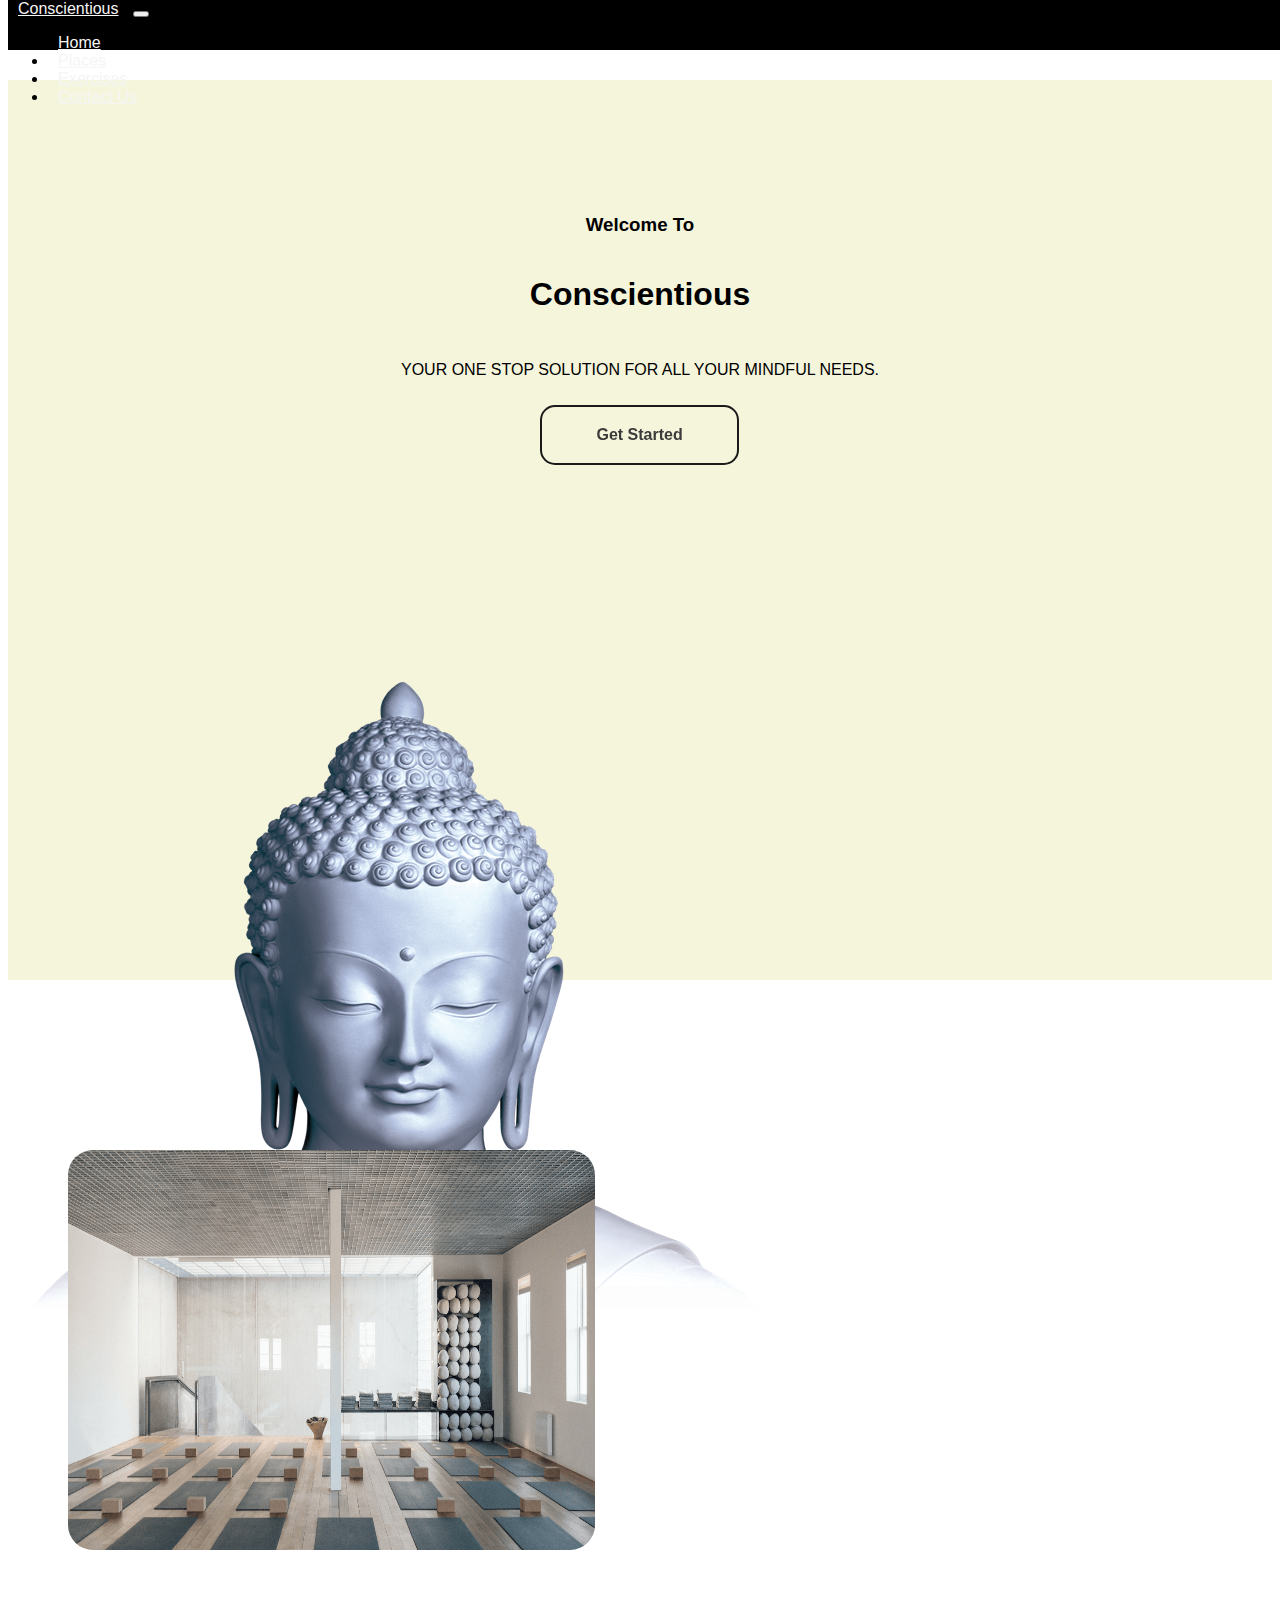
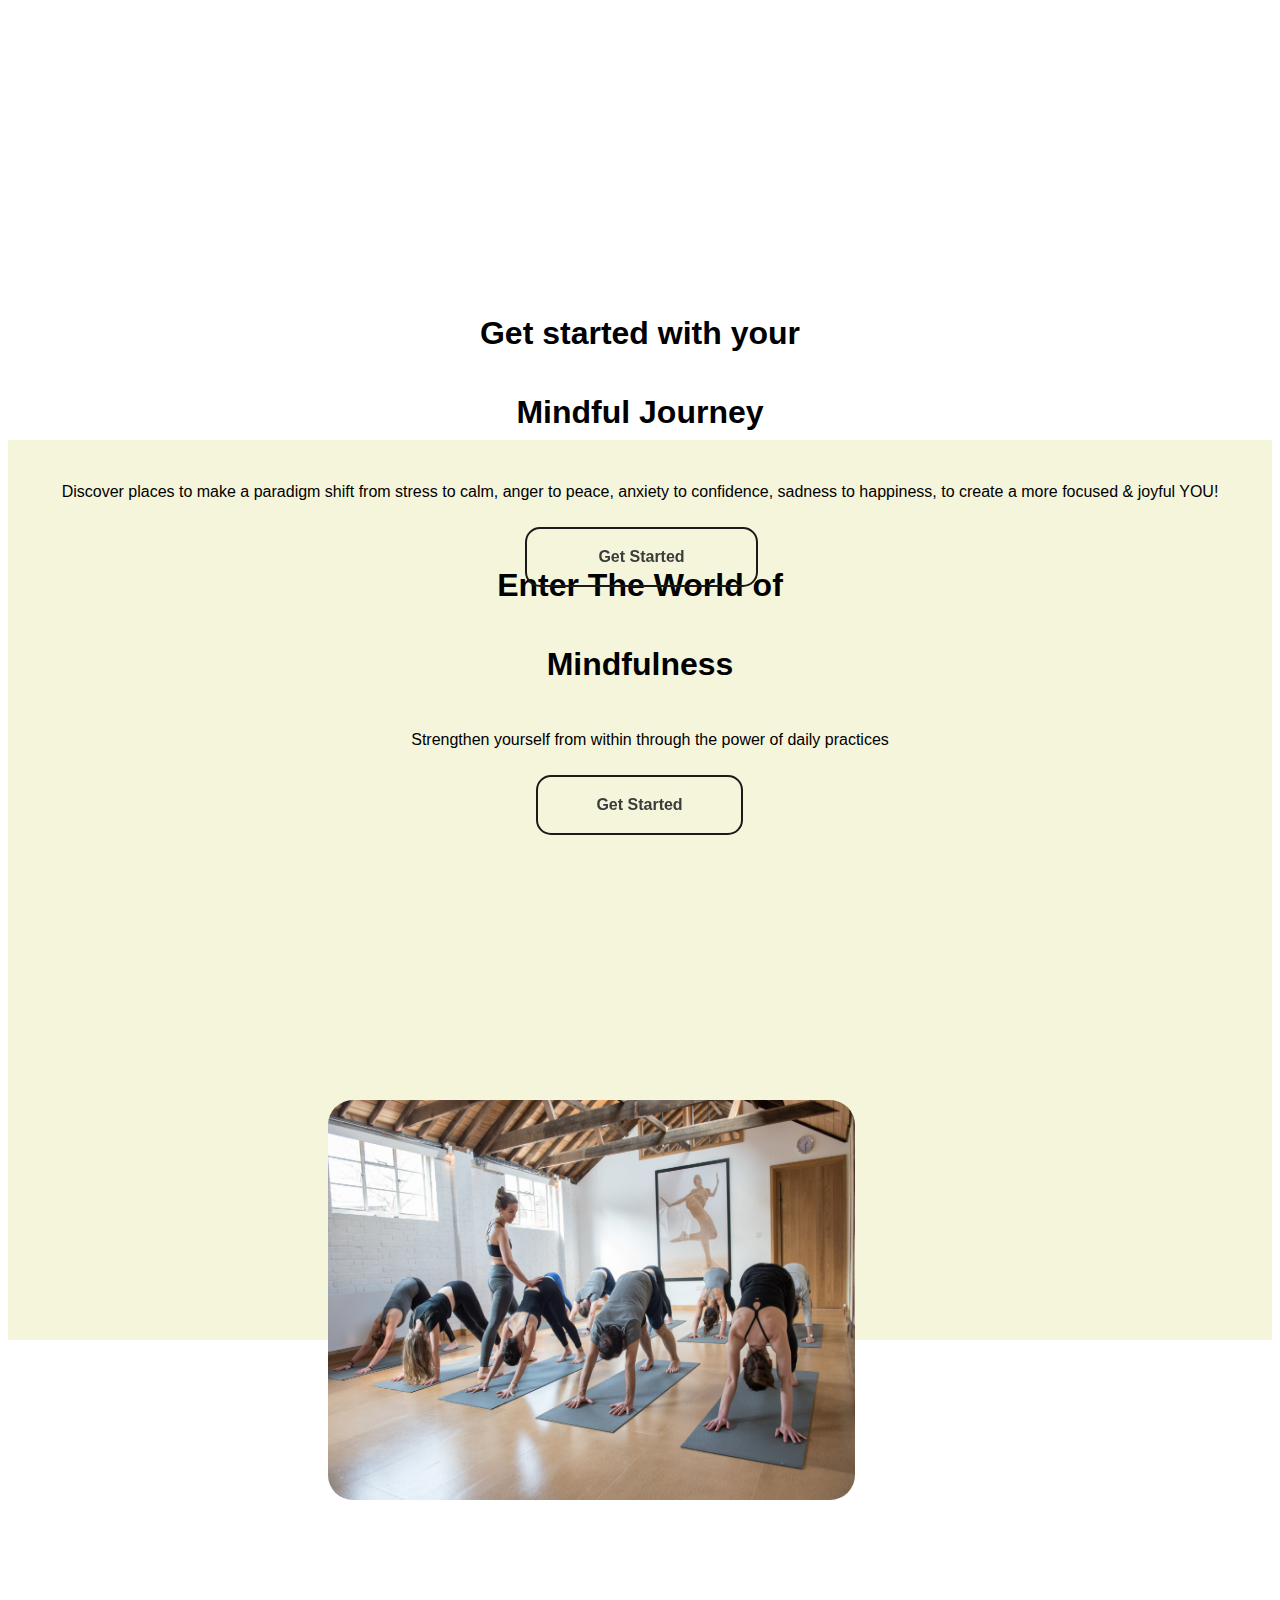
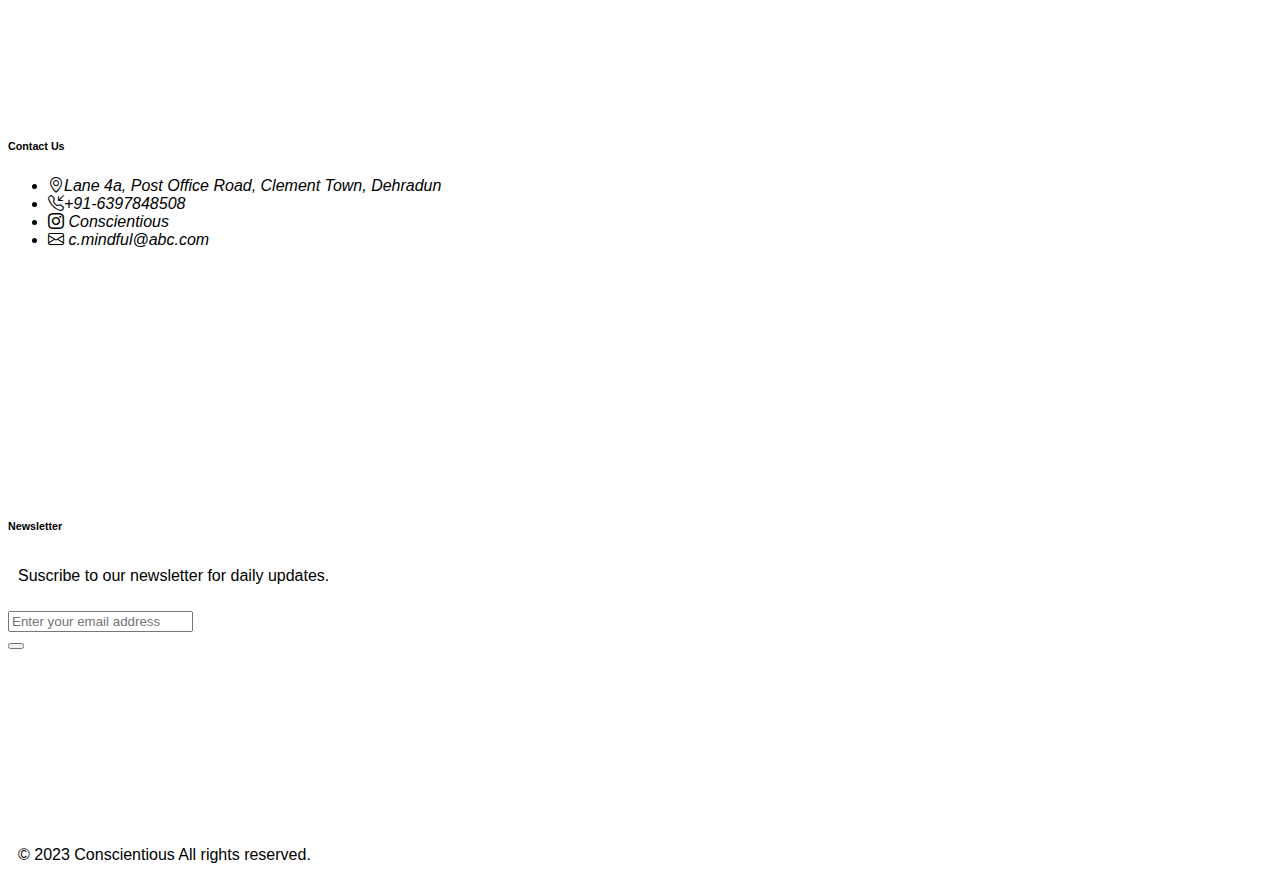
<file: index.html>
<!DOCTYPE html>
<html>
<head>
<link href="https://cdn.jsdelivr.net/npm/bootstrap@5.0.2/dist/css/bootstrap.min.css" rel="stylesheet" integrity="sha384-EVSTQN3/azprG1Anm3QDgpJLIm9Nao0Yz1ztcQTwFspd3yD65VohhpuuCOmLASjC" crossorigin="anonymous">
<link href="index.css" rel="stylesheet" type="text/css">
<script src="https://cdn.jsdelivr.net/npm/bootstrap@5.0.2/dist/js/bootstrap.bundle.min.js" integrity="sha384-MrcW6ZMFYlzcLA8Nl+NtUVF0sA7MsXsP1UyJoMp4YLEuNSfAP+JcXn/tWtIaxVXM" crossorigin="anonymous"></script>
<script src="https://cdn.jsdelivr.net/npm/@popperjs/core@2.9.2/dist/umd/popper.min.js" integrity="sha384-IQsoLXl5PILFhosVNubq5LC7Qb9DXgDA9i+tQ8Zj3iwWAwPtgFTxbJ8NT4GN1R8p" crossorigin="anonymous"></script>
<script src="https://cdn.jsdelivr.net/npm/bootstrap@5.0.2/dist/js/bootstrap.min.js" integrity="sha384-cVKIPhGWiC2Al4u+LWgxfKTRIcfu0JTxR+EQDz/bgldoEyl4H0zUF0QKbrJ0EcQF" crossorigin="anonymous"></script>
<link rel="stylesheet" href="https://cdn.jsdelivr.net/npm/bootstrap-icons@1.10.3/font/bootstrap-icons.css">
</head>
<body>
  <nav class="navbar navbar-expand-lg navbar-light" id="nav" >
    <div class="container-fluid">
      <a class="navbar-brand" href="#" id="nav-item">Conscientious</a>
      <button class="navbar-toggler" type="button" data-bs-toggle="collapse" data-bs-target="#navbarNavDropdown" aria-controls="navbarNavDropdown" aria-expanded="false" aria-label="Toggle navigation">
        <span class="navbar-toggler-icon"></span>
      </button>
      <div class="collapse navbar-collapse" id="navbarNavDropdown">
        <ul class="navbar-nav">
          <li class="nav-item">
            <a class="nav-link active" aria-current="page" href="#" id="nav-item">Home</a>
          </li>
          <li class="nav-item">
            <a class="nav-link" href="./second.html" id="nav-item">Places</a>
          </li>
          <li class="nav-item">
            <a class="nav-link" href="./third.html" id="nav-item">Exercises</a>
          </li>
          <li class="nav-item">
            <a class="nav-link" href="#footer" id="nav-item">Contact Us</a>
          </li>
 
            </ul>
          </li>
        </ul>
      </div>
      
    </div>
  </nav>
    <div class="container-fluid" id="banner">
      <div class="row">
        <div class="col" id="bannerContent1">
          <div class="container-fluid">
            <div class="row" id="contentrow">
              <h3 id="welcome">Welcome To</h3>
            </div>
            <div class="row" id="contentrow">
              <h1 id="welcome">Conscientious</h1>
            </div>
            <div class="row" id="contentrow">
              <p id="welcome">YOUR ONE STOP SOLUTION FOR ALL YOUR MINDFUL NEEDS.</p>
            </div>
            <div class="row" id="contentrow">
              <button class="button-28"  role="button"  onclick="window.location.href='#banner2'">Get Started</button>
  
            </div>
          </div>
        
        </div>
        <div class="col" id="bannercol1">
        </div>
      </div>
    </div>
    <div class="container-fluid" id="banner2">
      <div class="row">
        <div class="col" id="bannercol2">
            <img src="./images/yoga_centre1.png" width="527px" height="400px" style="border-radius:25px;">
          
        </div>
        <div class="col" id="bannerContent2">
          <div class="container-fluid">
            <div class="row" id="contentrow">
              <h1 id="second"> Get started with your </h1>
            </div>
            <div class="row" id="contentrow">
              <h1 id="second"> Mindful Journey</h1>
            </div>
            <div class ="row" id="contentrow">
              <p id="second1">Discover places to make a paradigm shift from stress to calm, anger to peace, anxiety to confidence, sadness to happiness, to create a more focused & joyful YOU!</p>
            </div>
            <div class="row" id="contentrow" style="margin-right:40%;">
              <button class="button-28" role="button" id="secondbutton" onclick="window.location.href='./second.html'">Get Started</button>
  
            </div>
          </div>
        </div>
        
      </div>
    </div>
    <div class="container-fluid" id="banner3">
      <div class="row">
 
        <div class="col" id="bannerContent3">
          <div class="container-fluid">
            <div class="row" id="contentrow">
              <h1 id="welcome"> Enter The World of </h1>
            </div>
            <div class="row" id="contentrow">
              <h1 id="welcome"> Mindfulness</h1>
            </div>
            <div class ="row" id="contentrow">
              <p id="welcome1">Strengthen yourself from within through the power of daily practices</p>
            </div>
            <div class="row" id="contentrow" >
              <button class="button-28" id="second" role="button" onclick="window.location.href='third.html'">Get Started</button>
  
            </div>
          </div>
          
        </div>
        <div class="col" id="bannercol3">
          <img src="./images/doing_yoga1.jpg" width="527px" height="400px" style="border-radius:25px;">
        
      </div>
        
      </div>
      <footer class="bg-white" id="footer">
        <div class="container py-5">
          <div class="row py-4">

           
            <div class="col" id="contact">
              <h6 class="text-uppercase font-weight-bold mb-4">Contact Us</h6>
              <ul class="list-unstyled mb-0">
                
                <li class="mb-2"><i class="bi bi-geo-alt">Lane 4a, Post Office Road, Clement Town, Dehradun</i></li>
                <li class="mb-2"><i class="bi bi-telephone-inbound">+91-6397848508</i></li>
                <li class="mb-2"><i class="bi bi-instagram"> Conscientious</i> </li>
                <li class="mb-2"><i class="bi bi-envelope"> c.mindful@abc.com</i></li>
                
              </ul>
            </div>
            <div class="col" id="newsletter">
              <h6 class="text-uppercase font-weight-bold mb-4">Newsletter</h6>
              <p class="text-muted mb-4">Suscribe to our newsletter for daily updates.</p>
              <div class="p-1 rounded border">
                <div class="input-group">
                  <input type="email" placeholder="Enter your email address" aria-describedby="button-addon1" class="form-control border-0 shadow-0">
                  <div class="input-group-append">
                    <button id="button-addon1" type="submit" class="btn btn-link"><i class="fa fa-paper-plane"></i></button>
                  </div>
                </div>
              </div>
            </div>
          </div>
        </div>
    
    
        <div class="bg-light py-4">
          <div class="container text-center">
            <p class="text-muted mb-0 py-2">© 2023 Conscientious All rights reserved.</p>
          </div>
        </div>
      </footer>
    </div>



</body>
</html>
</file>
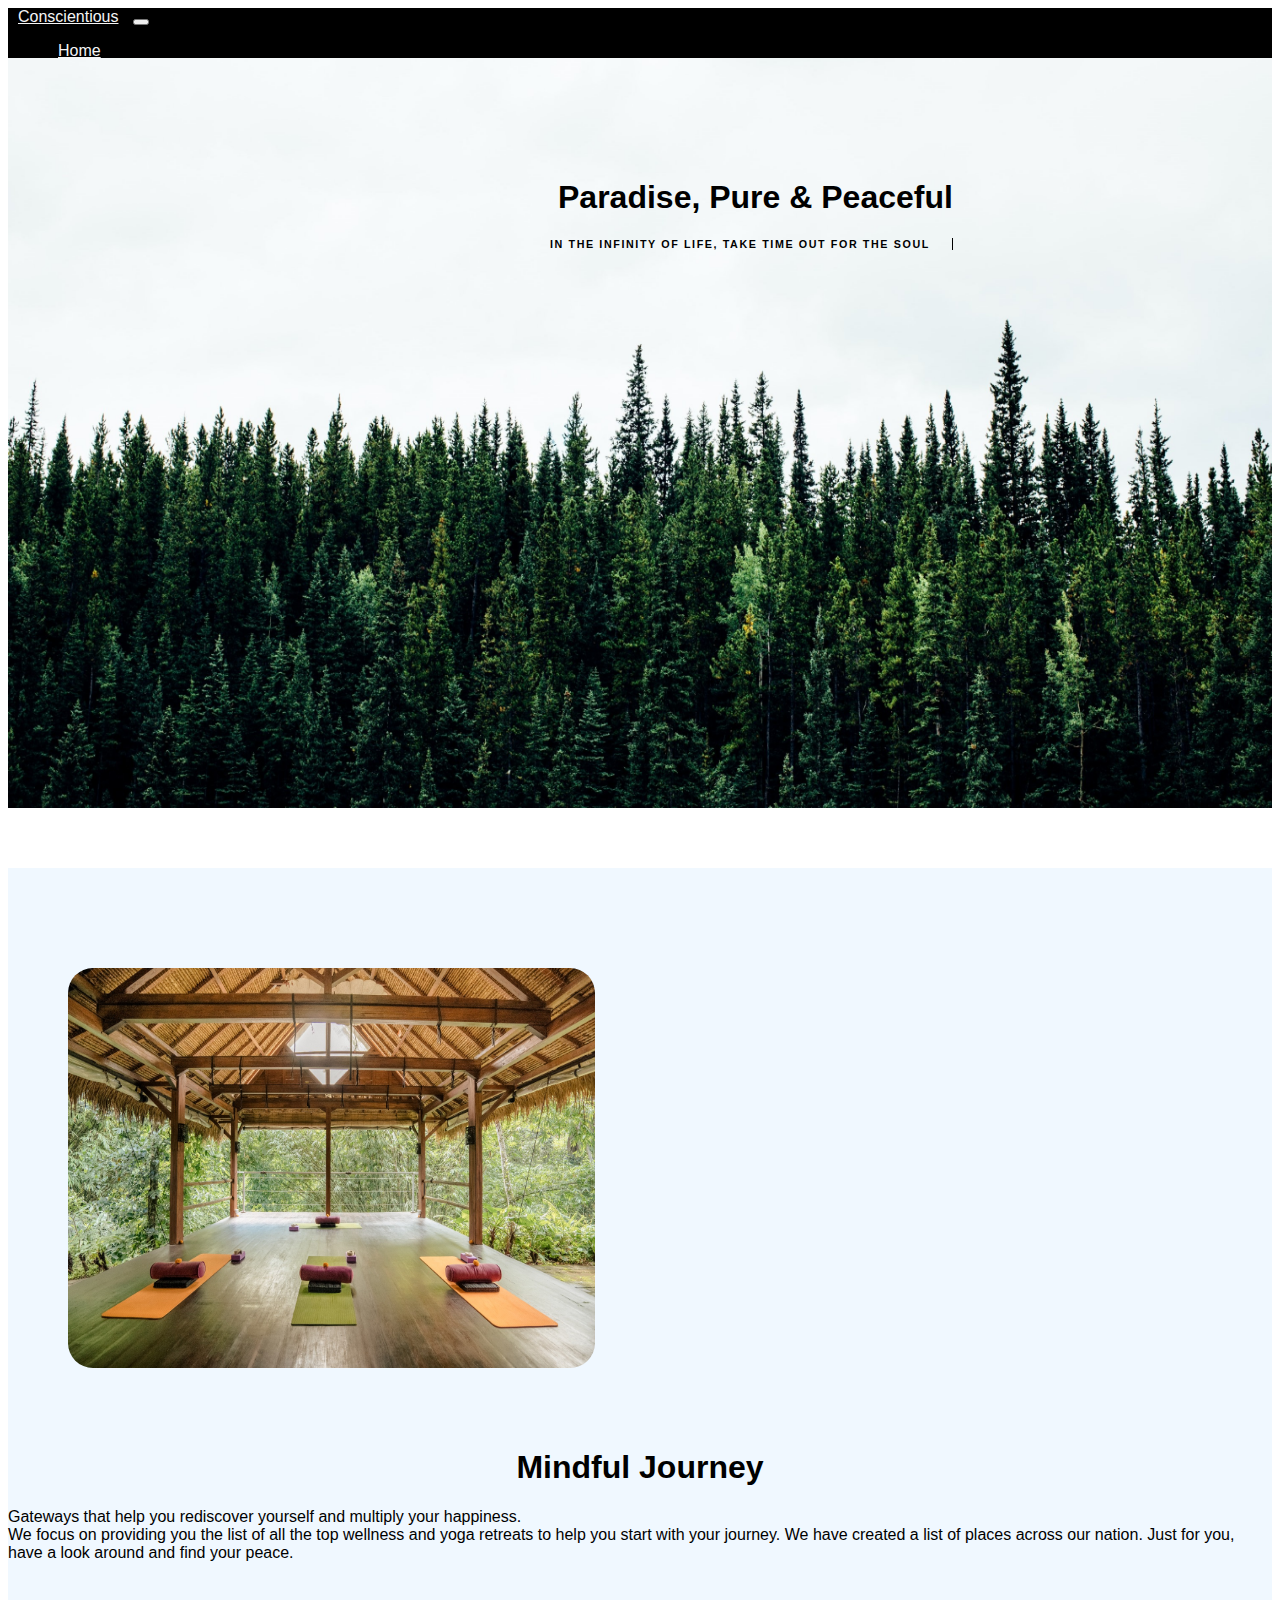
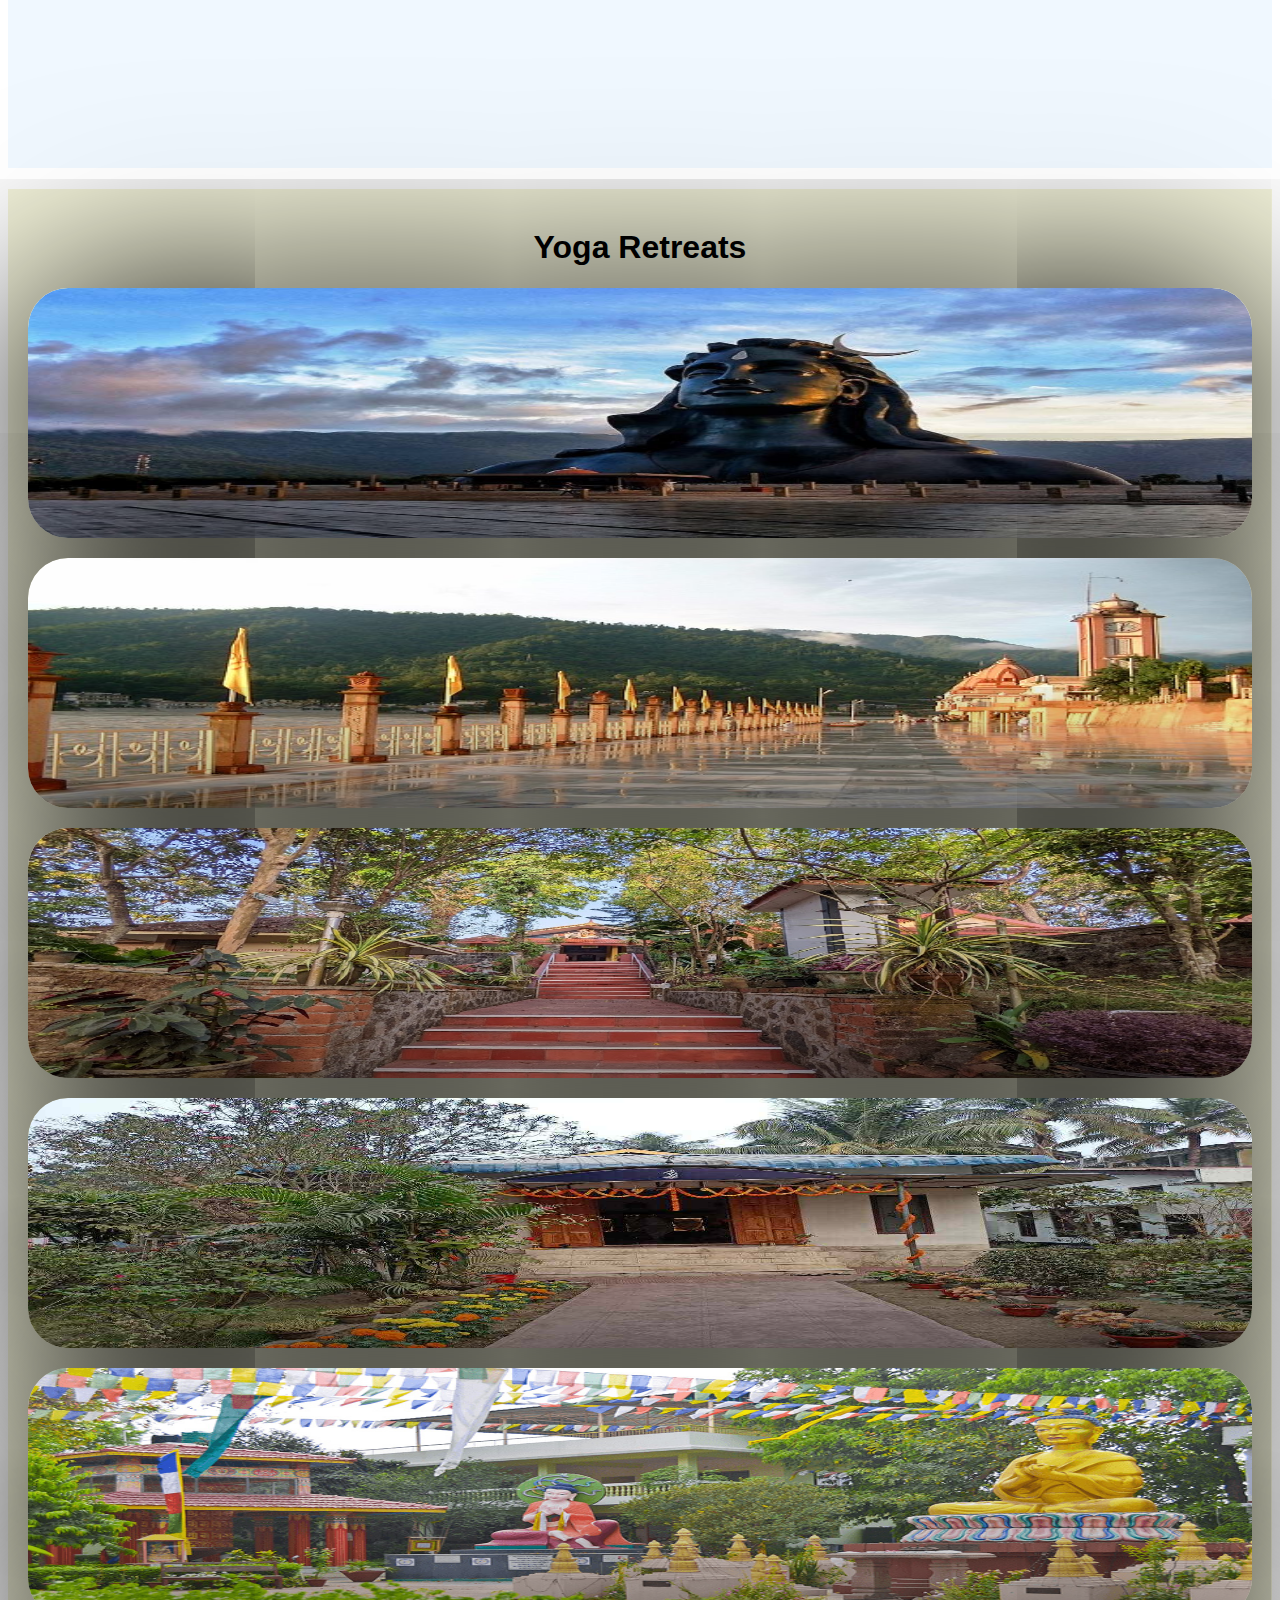
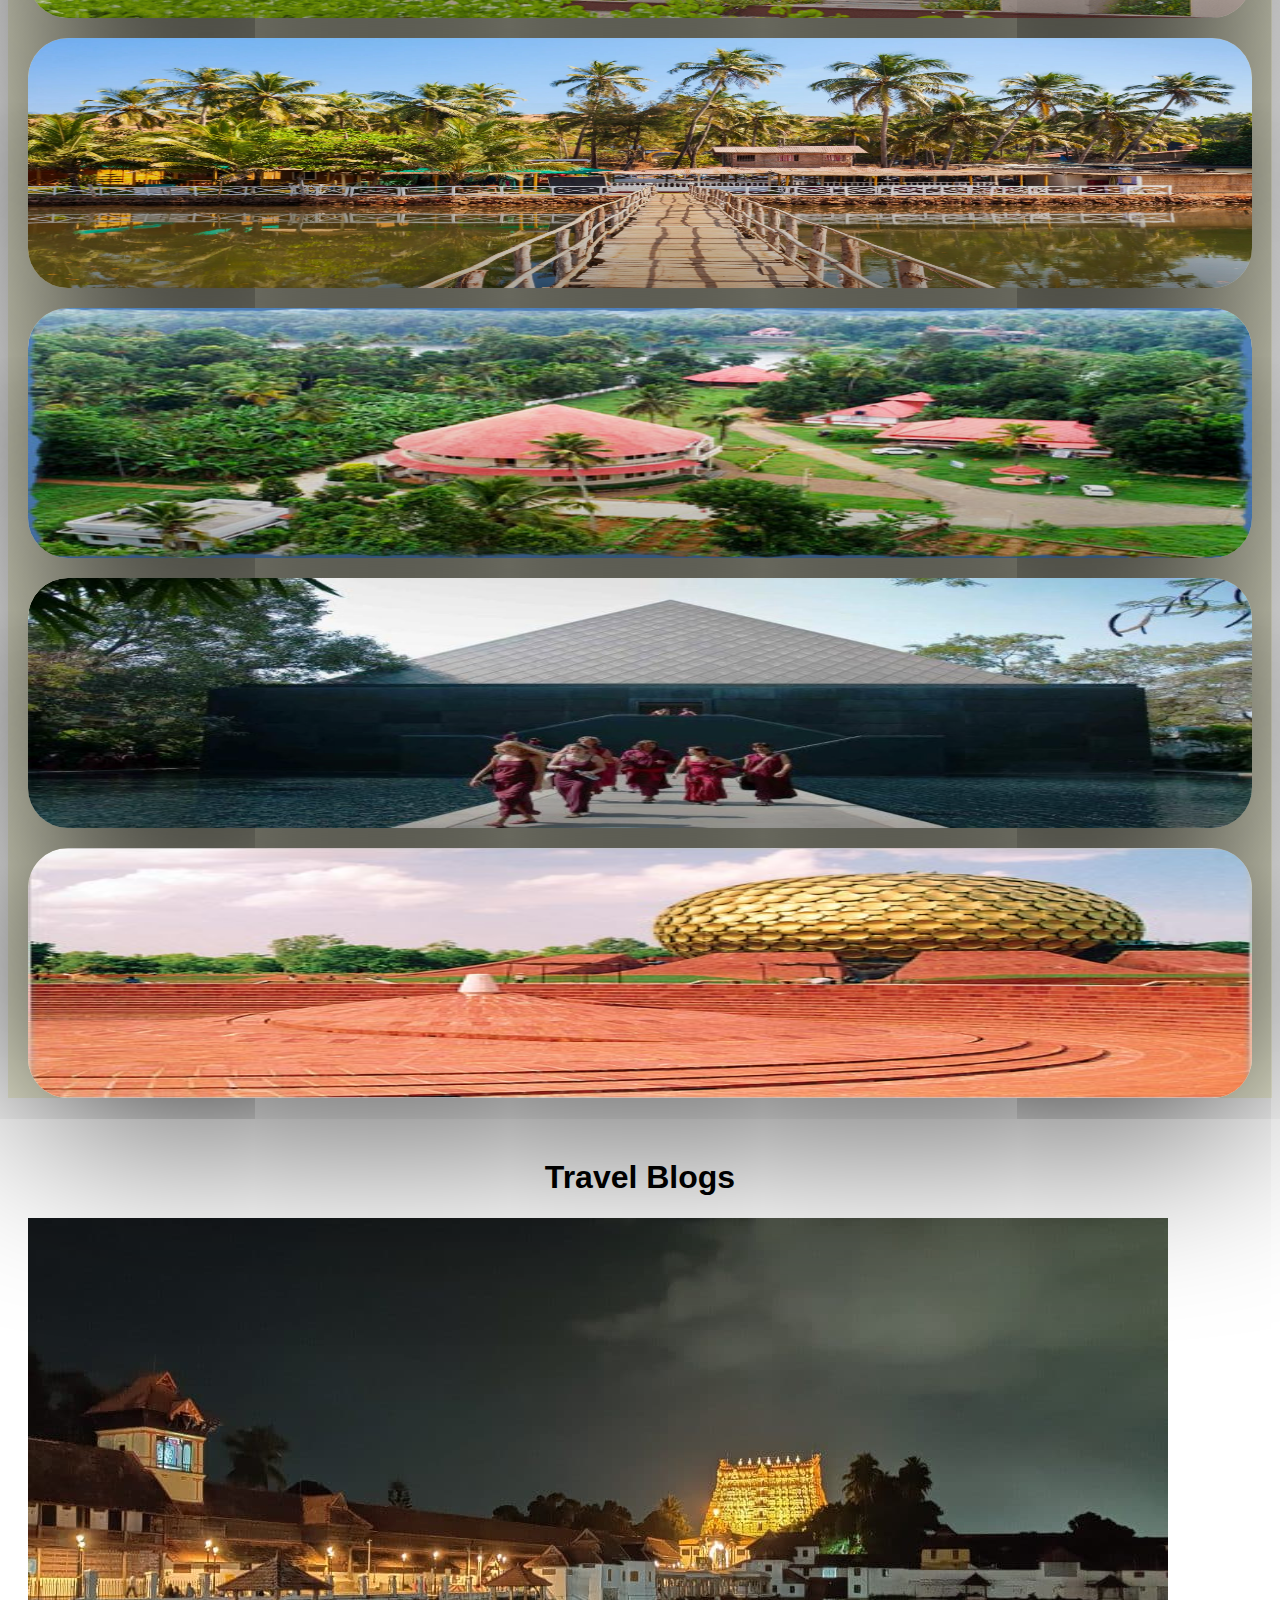
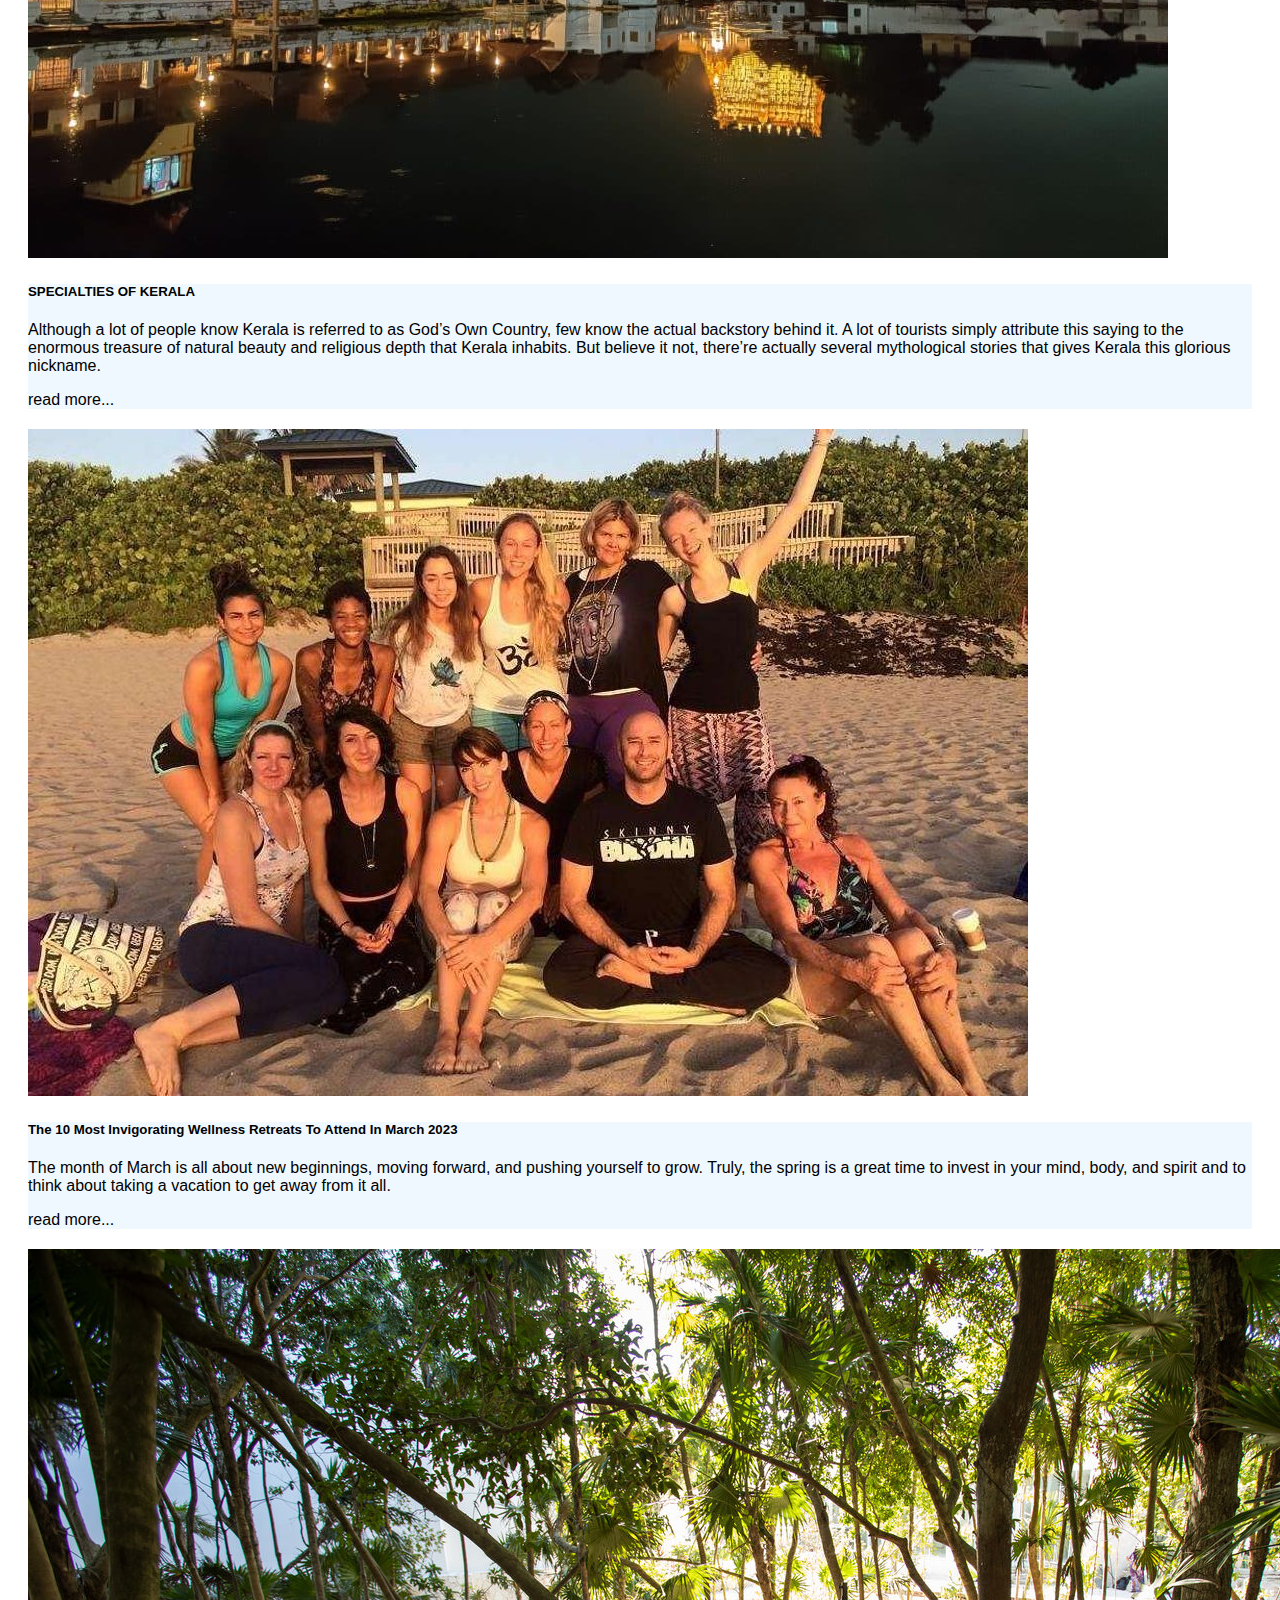
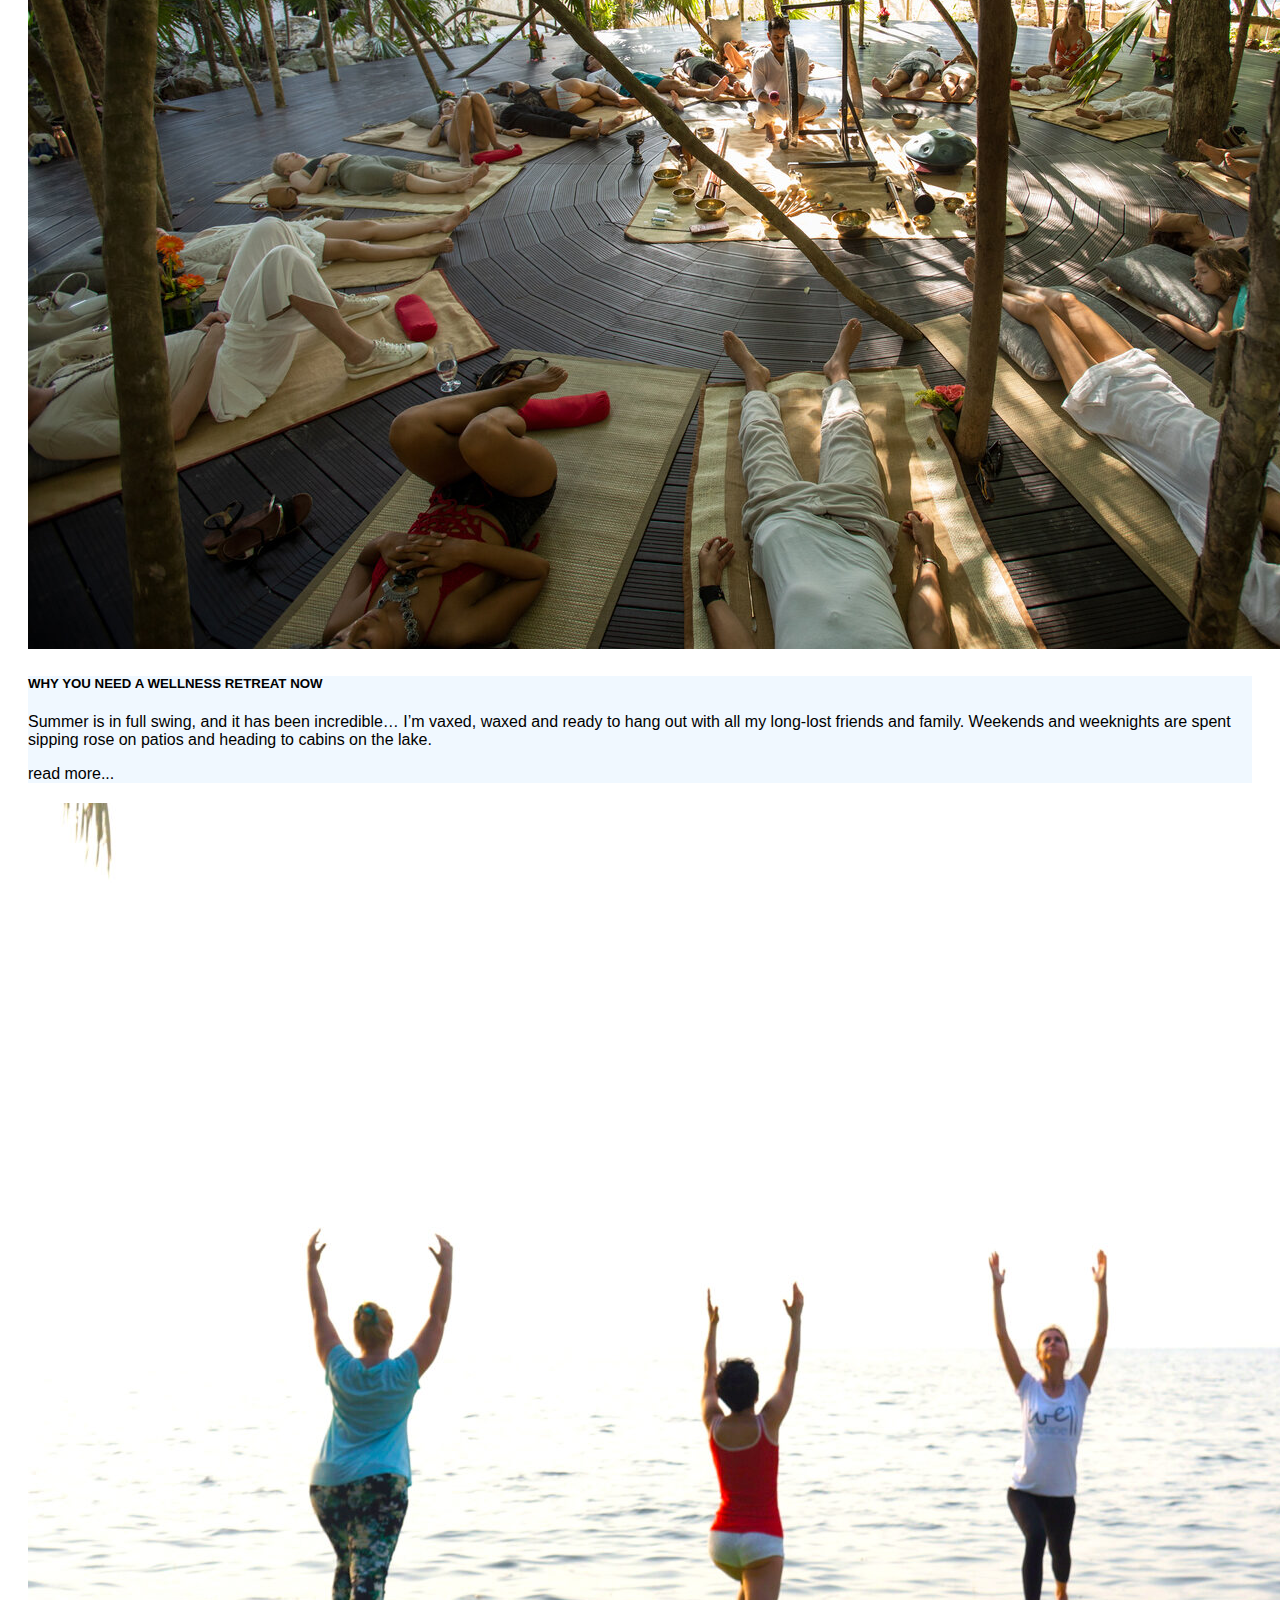
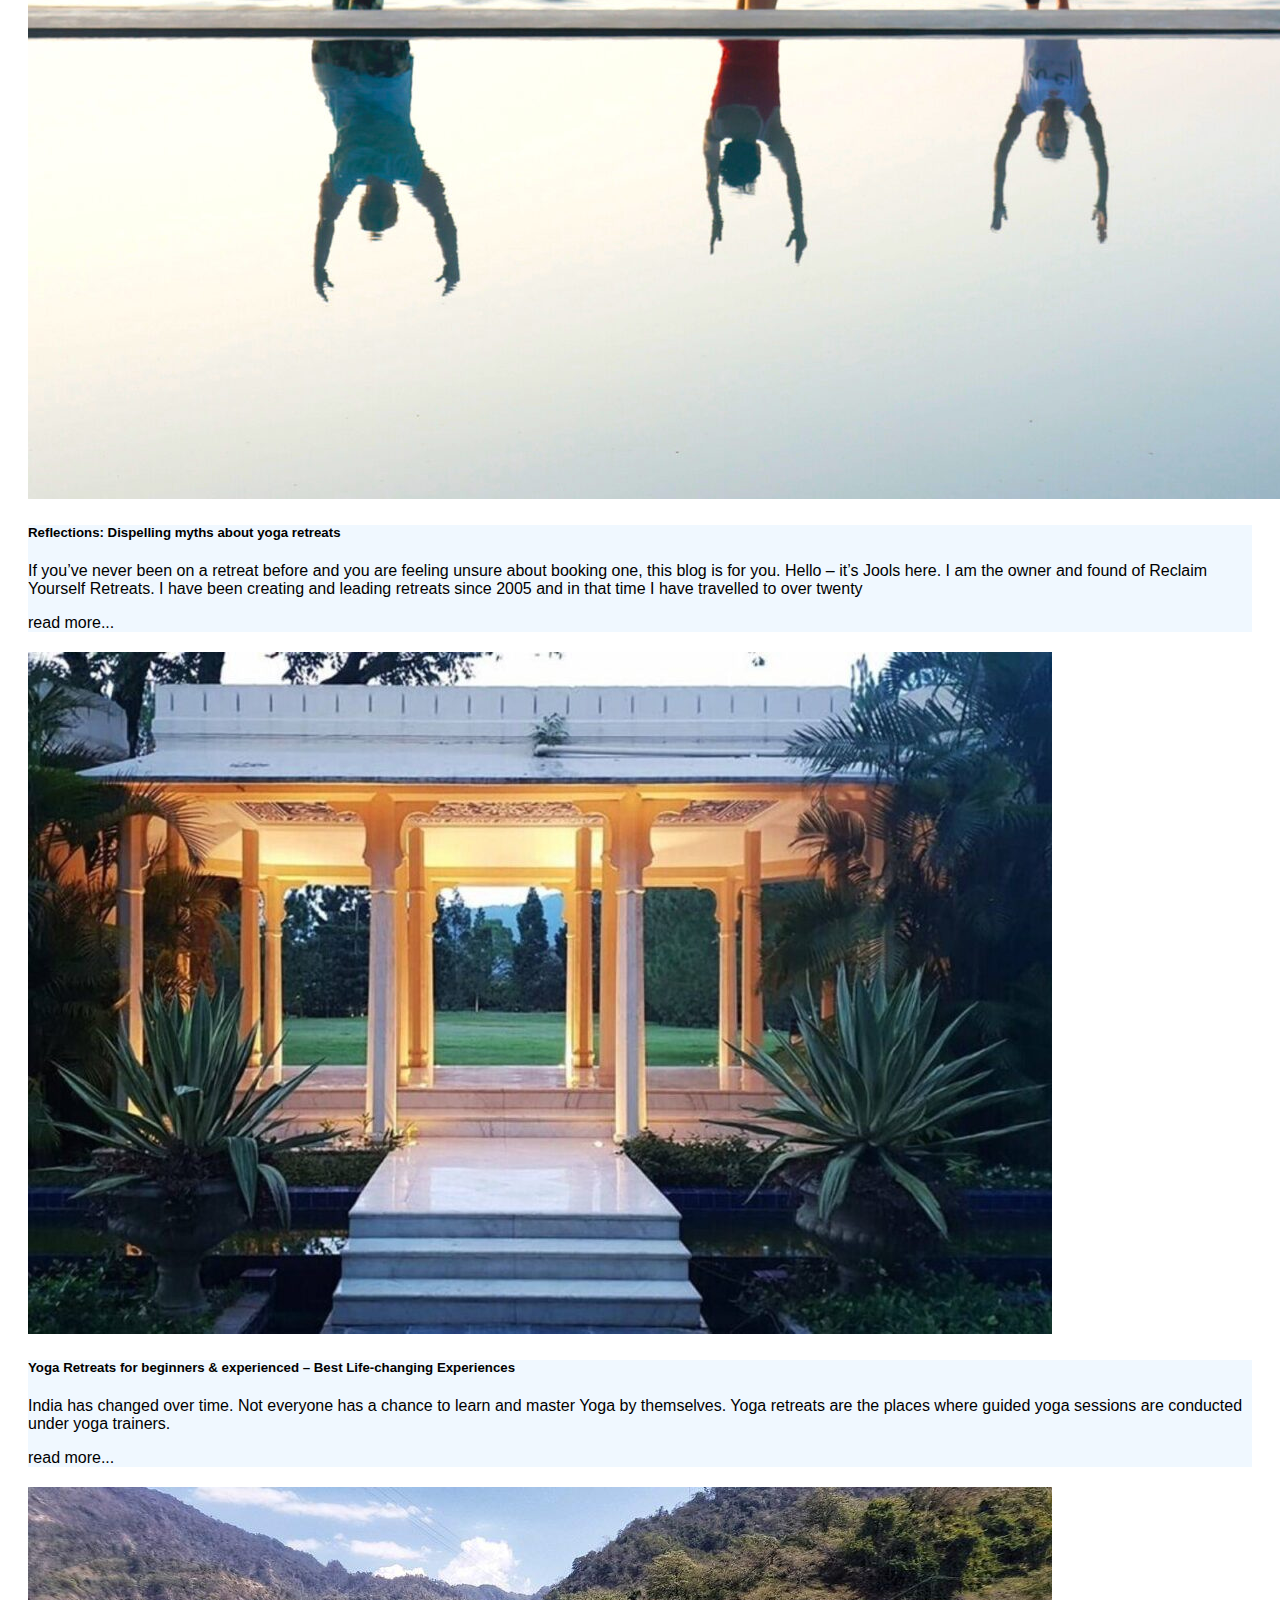
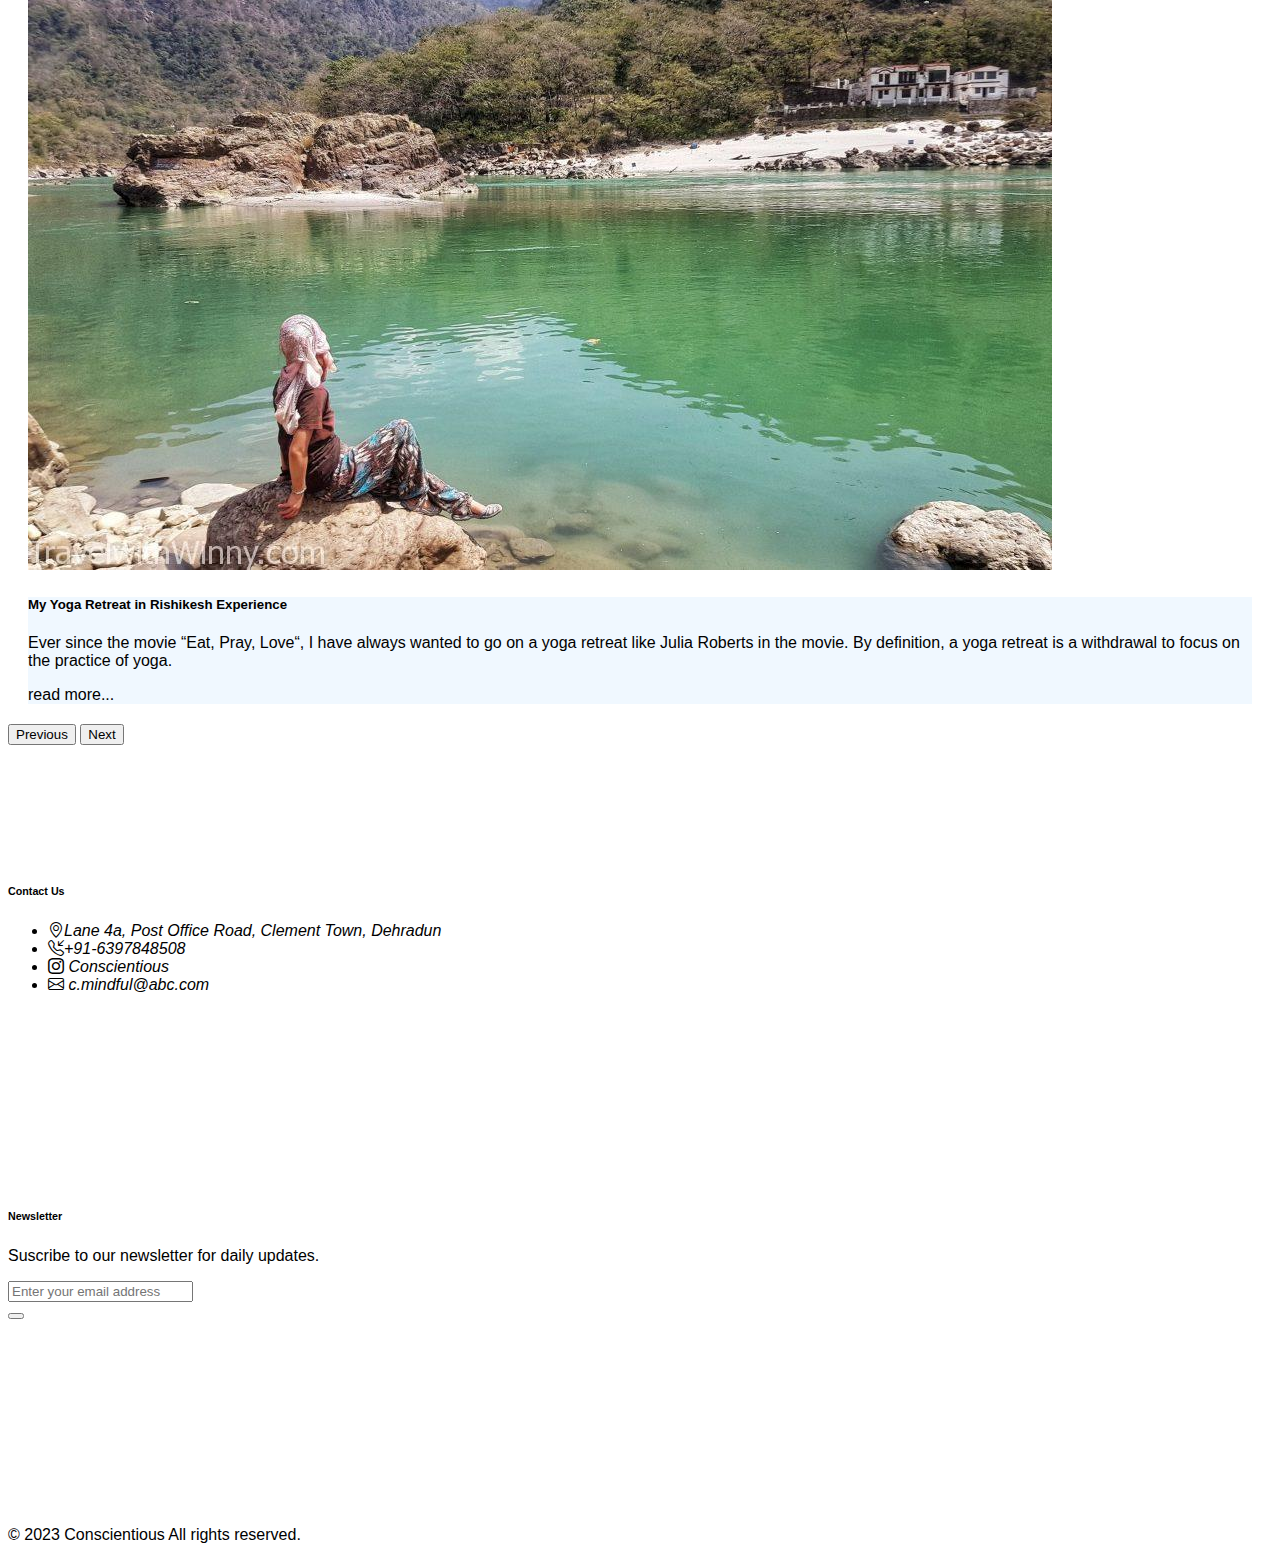
<file: second.html>
<!DOCTYPE html>
<html>
<head>
    <link href="https://cdn.jsdelivr.net/npm/bootstrap@5.0.2/dist/css/bootstrap.min.css" rel="stylesheet" integrity="sha384-EVSTQN3/azprG1Anm3QDgpJLIm9Nao0Yz1ztcQTwFspd3yD65VohhpuuCOmLASjC" crossorigin="anonymous">
<script src="https://cdn.jsdelivr.net/npm/bootstrap@5.0.2/dist/js/bootstrap.bundle.min.js" integrity="sha384-MrcW6ZMFYlzcLA8Nl+NtUVF0sA7MsXsP1UyJoMp4YLEuNSfAP+JcXn/tWtIaxVXM" crossorigin="anonymous"></script>
<script src="https://cdn.jsdelivr.net/npm/@popperjs/core@2.9.2/dist/umd/popper.min.js" integrity="sha384-IQsoLXl5PILFhosVNubq5LC7Qb9DXgDA9i+tQ8Zj3iwWAwPtgFTxbJ8NT4GN1R8p" crossorigin="anonymous"></script>
<script src="https://cdn.jsdelivr.net/npm/bootstrap@5.0.2/dist/js/bootstrap.min.js" integrity="sha384-cVKIPhGWiC2Al4u+LWgxfKTRIcfu0JTxR+EQDz/bgldoEyl4H0zUF0QKbrJ0EcQF" crossorigin="anonymous"></script>
<link rel="stylesheet" type="text/css" href="style.css">
<link rel="stylesheet" href="https://cdn.jsdelivr.net/npm/bootstrap-icons@1.10.3/font/bootstrap-icons.css">
</head>
<body>

        <nav class="navbar navbar-expand-lg navbar-light" id="nav" >
            <div class="container-fluid">
              <a class="navbar-brand" href="#" id="nav-item">Conscientious</a>
              <button class="navbar-toggler" type="button" data-bs-toggle="collapse" data-bs-target="#navbarNavDropdown" aria-controls="navbarNavDropdown" aria-expanded="false" aria-label="Toggle navigation">
                <span class="navbar-toggler-icon"></span>
              </button>
              <div class="collapse navbar-collapse" id="navbarNavDropdown">
                <ul class="navbar-nav">
                  <li class="nav-item">
                    <a class="nav-link active" aria-current="page" href="./index.html" id="nav-item">Home</a>
                  </li>
                  <li class="nav-item">
                    <a class="nav-link" href="#" id="nav-item">Places</a>
                  </li>
                  <li class="nav-item">
                    <a class="nav-link" href="./third.html" id="nav-item">Exercises</a>
                  </li>
                  <li class="nav-item">
                    <a class="nav-link" href="#footer" id="nav-item">Contact Us</a>
                  </li>
         
                    </ul>
                  </li>
                </ul>
              </div>
              
            </div>
          </nav>
          <div id="banner">
            <div id="textoverimage">
              <h1 id="heading" style="padding-left:450px;">Paradise, Pure & Peaceful</h1>
              <h6 id="subtitle">IN THE INFINITY OF LIFE, TAKE TIME OUT FOR THE SOUL</h6>
            </div>
            <img src="./images/secondPageBanner21.jpg" height="750px" width="100%" >
            
            
          </div>

        <div class="container-fluid" id="banner2">
          <div class="row">
            <div class="col" id="bannercol2">
                <img src="./images/yogashala.jpeg" width="527px" height="400px" style="border-radius:25px;">
              
            </div>
            <div class="col" id="bannerContent2">
              <div class="container-fluid">
            
                <div class="row" id="contentrow">
                  <h1 id="first1"> Mindful Journey</h1>
                </div>
                <div class ="row" id="contentrow">
                  
                  <p id="first">Gateways that help you rediscover yourself and multiply your happiness.<br>
                    We focus on providing you the list of all the top wellness and yoga retreats to help you start with your journey.
                    We have created a list of places across our nation. Just for you, have a look around and find your peace.</p>
                </div>

              </div>
            </div>
            
          </div>
        </div>
        <div class="container-fluid" id="yogaretreats">
          <div >
            <h1 style="text-align: center; padding-top:40px;">Yoga Retreats</h1>
          </div>
          <div class="row">
            <div class="col">
              <a href="https://isha.sadhguru.org/us/en/center/isha-yoga-center-coimbatore" id="link">
              <div class="card">
                <img src="./images/isha-yoga.jpg" class="card-img-top" alt="...">
                <div class="card-body">
                  <h5 class="card-title">Isha Yoga Center, Coimbatore, India</h5>
                  <p class="card-text">Isha Yoga Center is a scenic spiritual destination, set at the foothills of the Majestic Velliangiri mountains in Coimbatore, the uniqueness of the center is one can explore all the four Major Paths of Yoga.</p>
                  <p class="card-text"><small class="text-muted">from $90-100 per adult.</small></p>
                </div>
              </div></a>
            </div>
            <div class="col">
              <a href="https://www.parmarth.org/" id="link">
              <div class="card">
                <img src="./images/parmarth-niketan-ashram.jpg" class="card-img-top" alt="..." height="100%" >
                <div class="card-body">
                  <h5 class="card-title">Parmarth Niketan, Rishikesh, India</h5>
                  <p class="card-text">Parmarth Niketan is a true spiritual haven, lying on the holy banks of Mother Ganga in the lap of the lush Himalayas. It is the largest ashram in Rishikesh, providing its thousands of pilgrims who come from all corners of the Earth with a clean, pure and sacred atmosphere as well as abundant, beautiful gardens.</p>
                  <p class="card-text"><small class="text-muted">from $30-40 per adult.</small></p>
                </div>
              </div></a>
            </div>
            <div class="col">
              <a href="" id="link">
              <div class="card">
                <img src="./images/sivananda-ashram_3jpg.jpg" class="card-img-top" alt="...">
                <div class="card-body">
                  <h5 class="card-title">Sivananda, Kerala, India</h5>
                  <p class="card-text">Discover classical yoga and meditation in a traditional ashram setting, nestled in the tropical splendour of south India. Whether you are a beginner or more advanced in your practice, we offer courses and retreats for all.</p>
                  <p class="card-text"><small class="text-muted">from $100-800 depends on package.</small></p>
                </div>
              </div></a>
            </div>
          </div>
          <div class="row">
            <div class="col">
              <a href="https://sivananda.org.in/neyyardam/" id="link">
              <div class="card">
                <img src="./images/transcedental.jpg" class="card-img-top" alt="...">
                <div class="card-body">
                  <h5 class="card-title">Transcendental Meditation, Delhi, India</h5>
                  <p class="card-text">Transcendental Meditation is a highly beneficial form of meditation that has gained immense popularity in the current times because of its simplicity to practise and effectiveness on the body and mind. Founded in the 1950s by Maharishi Mahesh Yogi Ji, transcendental meditation allows one to reach the deepest parts of their mind.</p>
                  <p class="card-text"><small class="text-muted">Packages range from $400 - $960</small></p>
                </div>
              </div></a>
            </div>
            <div class="col">
              <a href="https://www.rootinstitute.ngo/" id="link">
              <div class="card">
                <img src="./images/root-institute.jpg" class="card-img-top" alt="...">
                <div class="card-body">
                  <h5 class="card-title">Root Institute, Bodhgaya</h5>
                  <p class="card-text">A Buddhist centre where Lord Buddha attained enlightenment, offering a tranquil place to stay, to study & practice, or do individual or group retreat</p>
                  <p class="card-text"><small class="text-muted">Packages start from $150 </small></p>
                </div>
              </div></a>
            </div>
            <div class="col">
              <a href="https://www.ashiyana.com/" id="link">
              <div class="card">
                <img src="./images/ashiyana.jpg" class="card-img-top" alt="...">
                <div class="card-body">
                  <h5 class="card-title">Ashiyana Yoga Retreat, Goa</h5>
                  <p class="card-text">Ashiyana is your healing haven, your home away from home. Time slows down, breath deepens, smiles widen and hearts expand.  Ease your body, calm your mind and reawaken your spirit.</p>
                  <p class="card-text"><small class="text-muted"></small></p>
                </div>
              </div></a>
            </div>
          </div>
          <div class="row">
            <a href="https://www.artofliving.org/art-living-international-center-bangalore-0" id="link">
            <div class="col">
              <div class="card">
                <img src="./images/art-of-living.jpg" class="card-img-top" alt="...">
                <div class="card-body">
                  <h5 class="card-title">Art of Living Ashram, Bangalore</h5>
                  <p class="card-text">Enclosed within a 65-acre sprawling green land at the top of Panchagiri Hills, Bangalore with organic farms around the area, The Art of Living ashram is the perfect place for anyone who wants to take a few days or even hours away from the humdrum city life.</p>
                  <p class="card-text"><small class="text-muted">from $40-60 three day plan.</small></p>
                </div>
              </div></a>
            </div>
            <div class="col">
              <a href="https://dandapani.org/blog/experiencing-kerala-on-enstasy/" id="link">
              <div class="card" >
                <img src="./images/dandapani-min.jpg" class="card-img-top" alt="...">
                <div class="card-body">
                  <h5 class="card-title">Dandapani- Enstasy</h5>
                  <p class="card-text">Kerala’s most coveted tourist spot is its backwaters. Enstasy is a meditation confluence ~ an eight-day gathering of like-minded souls from around the world to immerse themselves in the authentic study, practice and experience of meditation in the lush, gorgeous tropical surroundings of Kerala, India.</p>
                  <p class="card-text"><small class="text-muted">from $99-299 per adult.</small></p>
                </div>
              </div></a>
            </div>
            <div class="col">
              <a href="https://www.sriaurobindoashram.org/" id="link">
              <div class="card">
                <img src="./images/aurbindo.jpg.crdownload" class="card-img-top" alt="...">
                <div class="card-body">
                  <h5 class="card-title">Aurobindo Ashram, Pondicherry</h5>
                  <p class="card-text">Set up in the year 1926 by Aurobindo Ghosh, one of India’s greatest philosopher poets, Sri Aurobindo Ashram has been one of the most famous meditation destinations in South India. The philosophy of its founder which was deeply rooted in yoga inspired a number of followers including a Parisian musician called Mirra Alfassa.</p>
                  <p class="card-text"><small class="text-muted">from $10-100.</small></p>
                </div>
              </div></a>
            </div>
          </div>
        </div>
        <div class="container-fluid" id="carousel">
          <div >
            <h1 style="text-align: center; padding-top:40px;">Travel Blogs</h1>
          </div>
        <div id="carouselExampleIndicators" class="carousel slide" data-bs-ride="carousel">

          <div class="carousel-inner">
            <div class="carousel-item active">
              <div class="card-group">
                <div class="card">
                  <img src="./images/kerala.jpg" class="card-img-top" alt="...">
                  <div class="card-body">
                    <h5 class="card-title">SPECIALTIES OF KERALA</h5>
                    <p class="card-text">Although a lot of people know Kerala is referred to as God’s Own Country, few know the actual backstory behind it. A lot of tourists simply attribute this saying to the enormous treasure of natural beauty and religious depth that Kerala inhabits. But believe it not, there’re actually several mythological stories that gives Kerala this glorious nickname.</p>
                    <a href="https://tripnme.com/blogs/specialties-of-kerala/" id="link">read more...</a>
                  </div>
                </div>
                <div class="card">
                  <img src="./images/blog2.jpeg" class="card-img-top" alt="...">
                  <div class="card-body">
                    <h5 class="card-title">The 10 Most Invigorating Wellness Retreats To Attend In March 2023</h5>
                    <p class="card-text">The month of March is all about new beginnings, moving forward, and pushing yourself to grow. 
                      Truly, the spring is a great time to invest in your mind, body, and spirit and to think about taking a vacation to get away from it all. </p>
                    <a href="https://bookretreats.com/blog/wellness-retreats-march/" id="link">read more...</a>
                  </div>
                </div>
                <div class="card">
                  <img src="./images/blog3.jpg" class="card-img-top" alt="...">
                  <div class="card-body">
                    <h5 class="card-title">WHY YOU NEED A WELLNESS RETREAT NOW</h5>
                    <p class="card-text">Summer is in full swing, and it has been incredible… I’m vaxed, waxed and ready to hang out with all my long-lost friends and family. Weekends and weeknights are spent sipping rose on patios and heading to cabins on the lake. </p>
                    <a href="https://reclaimyourself.co.uk/yoga-retreat-blog/" id="link">read more...</a>

                  </div>
                </div>
              </div>
            </div>
            <div class="carousel-item">
              <div class="card-group">
                <div class="card">
                  <img src="./images/blog4.jpg" class="card-img-top" alt="...">
                  <div class="card-body">
                    <h5 class="card-title">Reflections: Dispelling myths about yoga retreats</h5>
                    <p class="card-text"> If you’ve never been on a retreat before and you are feeling unsure about booking one, this blog is for you. Hello – it’s Jools here. I am the owner and found of Reclaim Yourself Retreats. I have been creating and leading retreats since 2005 and in that time I have travelled to over twenty</p>
                    <a href="https://reclaimyourself.co.uk/blog/reflections-dispelling-myths-about-yoga-retreats/" id="link">read more...</a>
                  </div>
                </div>
                <div class="card">
                  <img src="./images/blog5.jpg" class="card-img-top" alt="...">
                  <div class="card-body">
                    <h5 class="card-title">Yoga Retreats for beginners & experienced – Best Life-changing Experiences</h5>
                    <p class="card-text">India has changed over time. Not everyone has a chance to learn and master Yoga by themselves. Yoga retreats are the places where guided yoga sessions are conducted under yoga trainers. </p>
                    <a href="https://reclaimyourself.co.uk/blog/reflections-dispelling-myths-about-yoga-retreats/" id="link">read more...</a>
                  </div>
                </div>
                <div class="card">
                  <img src="./images/blog6.jpg" class="card-img-top" alt="...">
                  <div class="card-body">
                    <h5 class="card-title">My Yoga Retreat in Rishikesh Experience</h5>
                    <p class="card-text">Ever since the movie “Eat, Pray, Love“, I have always wanted to go on a yoga retreat like Julia Roberts in the movie. By definition, a yoga retreat is a withdrawal to focus on the practice of yoga.</p>
                    <a href="https://www.travelwithwinny.com/yoga-retreat-in-rishikesh-india/" id="link">read more...</a>

                  </div>
                </div>
              </div>
            </div>
          <button class="carousel-control-prev" type="button" data-bs-target="#carouselExampleIndicators" data-bs-slide="prev">
            <span class="carousel-control-prev-icon" aria-hidden="true"></span>
            <span class="visually-hidden">Previous</span>
          </button>
          <button class="carousel-control-next" type="button" data-bs-target="#carouselExampleIndicators" data-bs-slide="next">
            <span class="carousel-control-next-icon" aria-hidden="true"></span>
            <span class="visually-hidden">Next</span>
          </button>
        </div>
      </div>
          <footer class="bg-white" id="footer">
            <div class="container py-5">
              <div class="row py-4">
                
               
                <div class="col" id="contact">
                  <h6 class="text-uppercase font-weight-bold mb-4">Contact Us</h6>
                  <ul class="list-unstyled mb-0">
                    
                    <li class="mb-2"><i class="bi bi-geo-alt">Lane 4a, Post Office Road, Clement Town, Dehradun</i></li>
                    <li class="mb-2"><i class="bi bi-telephone-inbound">+91-6397848508</i></li>
                    <li class="mb-2"><i class="bi bi-instagram"> Conscientious</i> </li>
                    <li class="mb-2"><i class="bi bi-envelope"> c.mindful@abc.com</i></li>
                    
                  </ul>
                </div>
                <div class="col" id="newsletter">
                  <h6 class="text-uppercase font-weight-bold mb-4">Newsletter</h6>
                  <p class="text-muted mb-4">Suscribe to our newsletter for daily updates.</p>
                  <div class="p-1 rounded border">
                    <div class="input-group">
                      <input type="email" placeholder="Enter your email address" aria-describedby="button-addon1" class="form-control border-0 shadow-0">
                      <div class="input-group-append">
                        <button id="button-addon1" type="submit" class="btn btn-link"><i class="fa fa-paper-plane"></i></button>
                      </div>
                    </div>
                  </div>
                </div>
              </div>
            </div>
        
        
            <div class="bg-light py-4">
              <div class="container text-center">
                <p class="text-muted mb-0 py-2">© 2023 Conscientious All rights reserved.</p>
              </div>
            </div>
          </footer>
        
</body>
</html>
</file>
<file: index.css>
/*body{
    background-image:url("https://stories.uq.edu.au/contact-magazine/2021/how-online-mindfulness-training-can-help-students-during-pandemic/assets/7WlpkD4XLQ/uq-mindfulness-research-art-1-2560x1440.jpeg");
    background-repeat: no-repeat;
    background-size: cover;
    margin: 0px 0px 0px 0px; 
    padding: 0px 0px 0px 0px; 
    width:100%;
    height:100%;
    
}


@keyframes textclip {
    0% {color:#fff}
    25% {color:rgb(2, 134, 6)}
    50% {color:rgb(0, 255, 94)}
    75% {color:rgb(64, 189, 108) }
    100%{color:rgb(157, 250, 129)}
}

.flex-container {
display: flex;
height: 80px;
color: #fff;
font-size: 1.2rem;

}
h1{
animation-name: textclip;
animation-duration: 10s;
animation-iteration-count:infinite;
font-family:"Blippo";
font-size: 70px;
font-weight:bold;
line-height: 48px;

}
#navImage{
height:80px;
width:80px;
top:0;
border-radius:40px;
opacity:1;
margin-top:10px;
}
.carouselContainer{
display:flex;
justify-content:center;
align-items:left;
top:0;
left:0;
}
.carouselExampleControls{
display:flex;
justify-content: center;
align-items: left;
position: absolute;
height: "300px";
}
p{
text-align:center;
}
.carousel-inner{
font-family:"lucida sans";
font-style:oblique;
font-weight:100;
}
.getStarted{
height: 100%;
position:relative;
left:0;
top:0;

}
#getStarted{
color:aquamarine;
}
.getStartedContent{
height:300px;
justify-content: left;
align-items: left;
padding-left:10px;
}
#getStartedContent{
padding-top:100px;
font-family:"Bahnschrift SemiBold";
font-style:bold;
font-size:larger;
text-align:left;
}
#buttonStart{
padding-left:10px;
align-items: left;
}
a{
font-family:'Lucida Sans', 'Lucida Sans Regular', 'Lucida Grande', 'Lucida Sans Unicode', Geneva, Verdana, sans-serif;
font-size:medium;
font-weight:800;
color:aqua;
}
.titleDiv{
padding-left:500px;
padding-top:20px;
}
.contentDiv{
height:350px;
margin-top:30px;
}
#contentCard{
width:40%;
height:max-content;


}
#contentCard2{
margin-top:30px;
width:40%;
height:max-content;
}
.card-title{
text-align:center;
}
.card{
background-color:rgb(216, 228, 241);
}
.card-text{
font-family:"new century";
font-size:medium;
}*/
html {
    scroll-behavior:smooth;
    font-family: Helvetica;
  }

#nav{
    background-color: rgb(0, 0, 0);
    height:50px;
    position:absolute;
    top:0;
    width:100%; 
  
}
#navbarNavDropdown{
    justify-content: center;
    margin-right: 100px;
}
#nav-item{
    color:whitesmoke;
    font-weight:500;
    margin:10px;
}
#banner{
    background-color: beige;
    height:100vh;
}
#contentrow{
    display:flex;
    justify-content: center;
    align-items:center;
    
}
.col{
    height: 500px;   
    margin-top:80px;
}
#bannerContent1{
    display:flex;
    justify-content: center;
    align-items:center;
    
}
#bannercol1{
    height:650px;
    background-image:url("./images/indexBanner.png");  
    
    background-repeat:no-repeat;
}
#banner2{
    height: 100vh;
}
#bannerContent2{
    display:flex;
    justify-content: center;
    align-items: center;
}

#bannercol2{
    display:flex;
    padding:60px;
    padding-top: 90px;  
}
#banner3{
    background-color: beige;
    height:100vh;
}
#bannercol3{
    display:flex;
    margin-left:320px;
    padding-top:80px;
}
#bannerContent3{
    display:flex;
    justify-content: center;
    align-items: center;
}

.button-28 {
  
    appearance: none;
    background-color: transparent;
    border: 2px solid #1A1A1A;
    border-radius: 15px;
    box-sizing: border-box;
    color: #3B3B3B;
    cursor: pointer;
    display: inline-block;
    font-family: Roobert,-apple-system,BlinkMacSystemFont,"Segoe UI",Helvetica,Arial,sans-serif,"Apple Color Emoji","Segoe UI Emoji","Segoe UI Symbol";
    font-size: 16px;
    font-weight: 600;
    line-height: normal;
    margin: 0;
    min-height: 60px;
    min-width: 0;
    outline: none;
    padding: 16px 24px;
    text-align: center;
    text-decoration: none;
    transition: all 300ms cubic-bezier(.23, 1, 0.32, 1);
    user-select: none;
    -webkit-user-select: none;
    touch-action: manipulation;
    width: 40%;
    will-change: transform;
  }
  
  .button-28:disabled {
    pointer-events: none;

  }
  
  .button-28:hover {
    color: #fff;
    background-color: #1A1A1A;
    box-shadow: rgba(0, 0, 0, 0.25) 0 8px 15px;
    transform: translateY(-2px);
  }
  
  .button-28:active {
    box-shadow: none;
    transform: translateY(0);
  }

#welcome{
    text-align: center;
}
#welcome1{
    text-align: left;
    padding-left: 30px;
}
#title{
    text-align:center;
}
p{
    padding:10px;
}
#second{
    text-align:center;
}
#second1{
    text-align:left;
    margin-top: 20px;
}
#secondbutton{
    margin-left:67%;
    width:60%;
}
.bg-white{
    margin-top:140px;
    
}
#contact{
    right:0;
    justify-content: left;
    height:300px;
}
#newsletter{
    left:0;
    justify-content:right;
    height:300px;
}
</file>
<file: style.css>
/*body{
    
    width:100%;
    height:100%;
}
#carouselExampleControls{
    display:flex;
    justify-content: center;
    align-items: center;
}

h1{
    font-family:Arial, Helvetica, sans-serif;
    font-weight:bold;
    font-size:40px;
    text-align:center;  
}
.card:hover {
    transform: scale(1.1);
}
.card {
    transition: transform 0.5s;

}
.card-img-top{
    height:300px;
}
#carouselImage{
  height:600px;
}
.places{
  background-color:#EDC7B7;
  padding:20px;

}
.exercises{
  background-color:#EEE2DC;
  padding:20px;


}*/
#subtitle {
    text-align:center;
    padding-left:420px;
    overflow: hidden; /* Ensures the content is not revealed until the animation */
    border-right: .15em solid rgb(0, 0, 0); /* The typwriter cursor */
    white-space: nowrap; /* Keeps the content on a single line */
    margin: 0 auto; /* Gives that scrolling effect as the typing happens */
    letter-spacing: .15em; /* Adjust as needed */
    animation: 
      typing 3.5s steps(40, end),
      blink-caret .75s step-end infinite;
  }
  
  /* The typing effect */
  @keyframes typing {
    from { width: 0 }
    to { width: 100% }
  }
  
  /* The typewriter cursor effect */
  @keyframes blink-caret {
    from, to { border-color: transparent }
    50% { border-color: rgb(0, 0, 0); }
  }
html {
    scroll-behavior:smooth;
    font-family: Helvetica;
  }
#nav{
    background-color: rgb(0, 0, 0);
    height:50px;
    top:0;
    width:100%;    
}

#navbarNavDropdown{
    justify-content: center;
    margin-right: 150px;
}
#nav-item{
    color:whitesmoke;
    font-weight:500;
    margin:10px;
}
#nav-item:hover{
    background-color: rgb(142, 0, 0);
    
}
.places{
    background-color:#effaee;
    padding-top:80px;
}

#banner{
    width:100%;
    height:750px;
}
#textoverimage{
  
    position:absolute;
    padding:100px;
}

.col .card{
    margin:20px;
   
    border-radius: 40px;
    height: 250px;
    overflow:scroll;
    position: relative;
    display: flex;
    flex-direction: column;
    box-shadow: 0 5px 202px black;
    transition: 0.3s ease-in-out;
}
/*.card {
    height: 220px;
    max-width: 200px;
    position: relative;
    margin: 30px 10px;
    padding: 20px 15px;
    background: wheat;
    display: flex;
    flex-direction: column;
    box-shadow: 0 5px 202px black;
    transition: 0.3s ease-in-out;
}*/
.col .card:hover {
    height: 500px;
}

.col .card .card-body {
    position: relative;
    margin-top: -100px;
    padding: 10px 15px;
    text-align: center;
    color: #111;
    visibility: hidden;
    opacity: 0;
    transition: 0.3s ease-in-out;

}
#carousel{
    margin-top: 20px;
}
.col .card:hover .card-body {
    visibility: visible;
    opacity: 1;
    margin-top: -10px;
    transition-delay: 0.3s;
}
#link{
    text-decoration:none;
   
    color:black;
}
.col .card::-webkit-scrollbar {
    display: none;
  }
.col .card .card-img-top{
    border-top-left-radius: 40px;
    border-top-right-radius:40px;
    height: 100%;
}
.carouselExampleIndicators{
    margin:30px;
}
.card-group .card:hover {
    transform: scale(1.1);
  }
.card-group .card{
    margin:20px;
    border-radius: 40px;
    transition: transform 0.5s;
}
#banner2{
    height: 100vh;
    background-color: aliceblue;
    
}
#bannerContent2{
    display:flex;
    justify-content: center;
    align-items: center;
}
#bannercol2{
    display:flex;
    padding:60px;
    margin-top:60px;
    padding-top: 100px;  
}
#first{
    text-align:left;
    margin-top: 20px;
}
#first1{
    text-align:center;
    
}

#yogaretreats{
    background-color: beige;

}
.card-body{
    background-color:aliceblue;
}
.bg-white{
    margin-top:140px;
}

#contact{
    right:0;
    justify-content: left;
    height:300px;
}
#newsletter{
    left:0;
    justify-content:right;
    height:300px;
}
</file>
